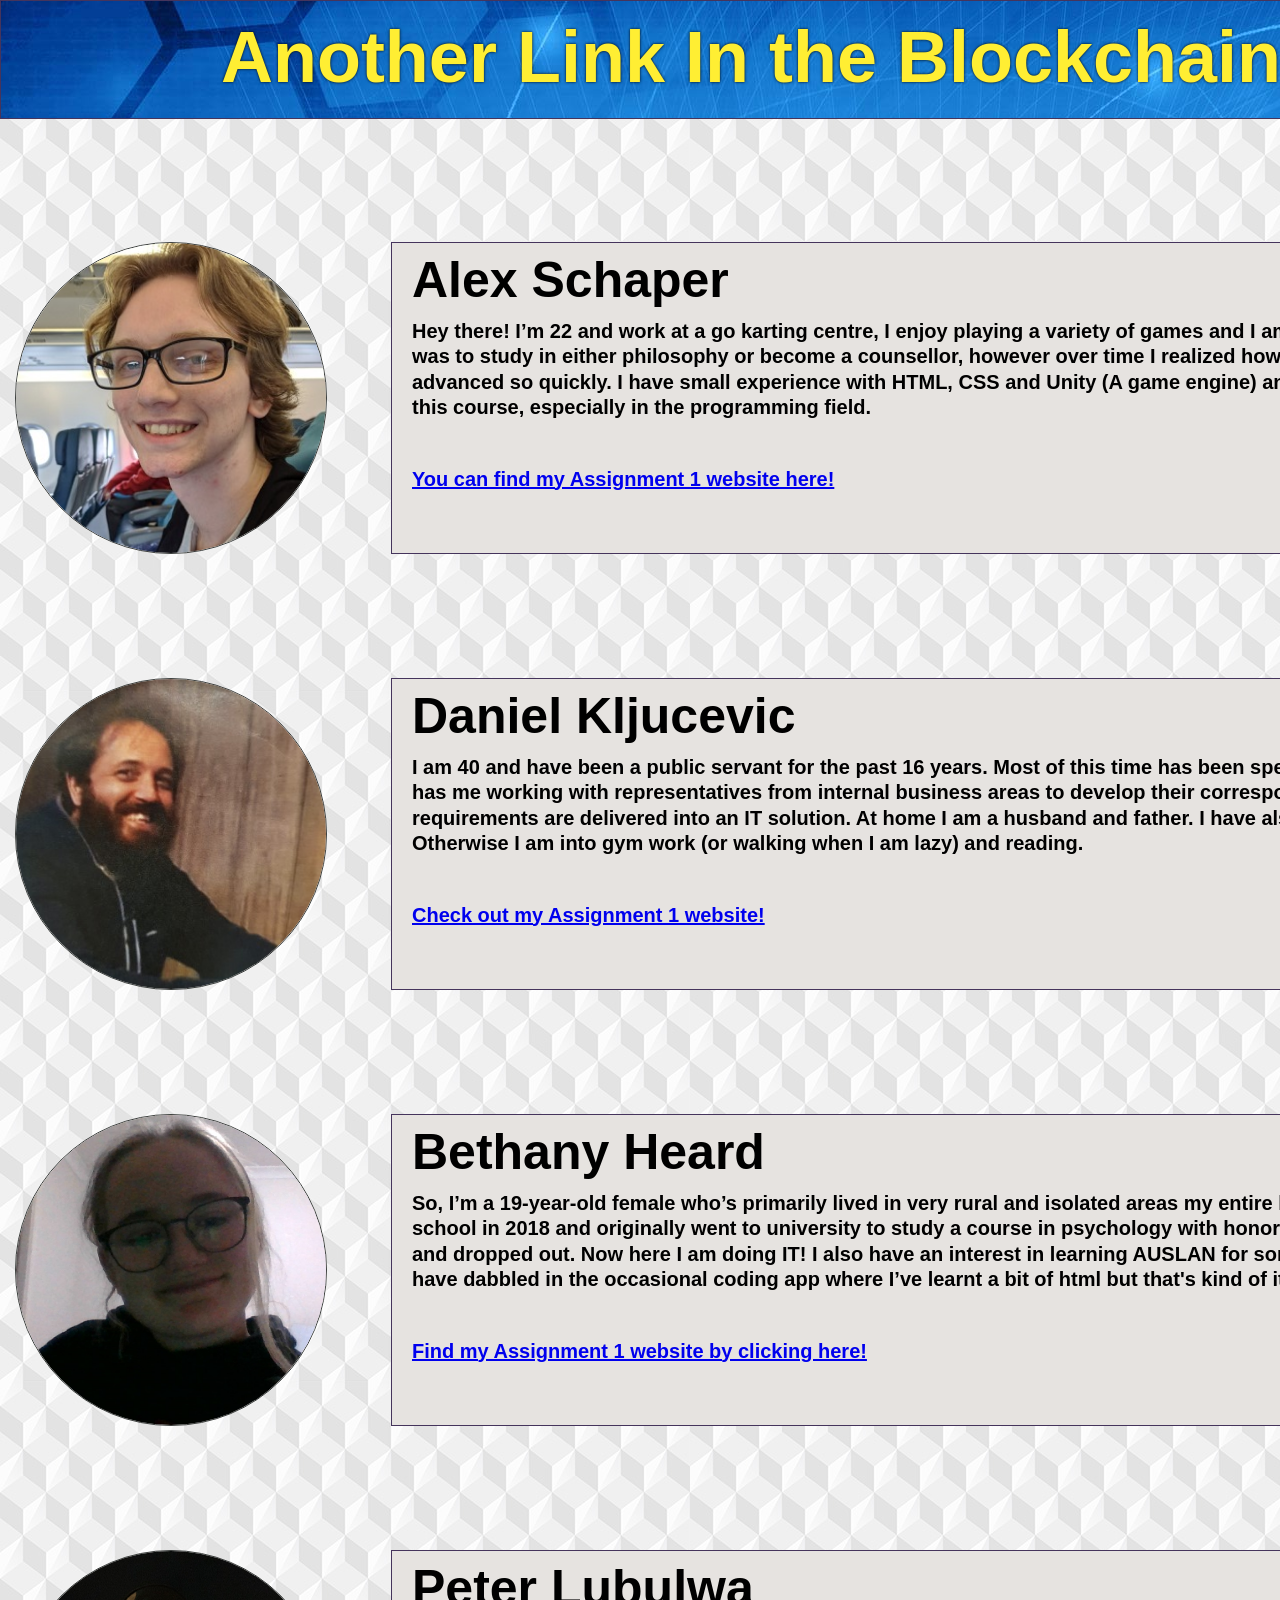
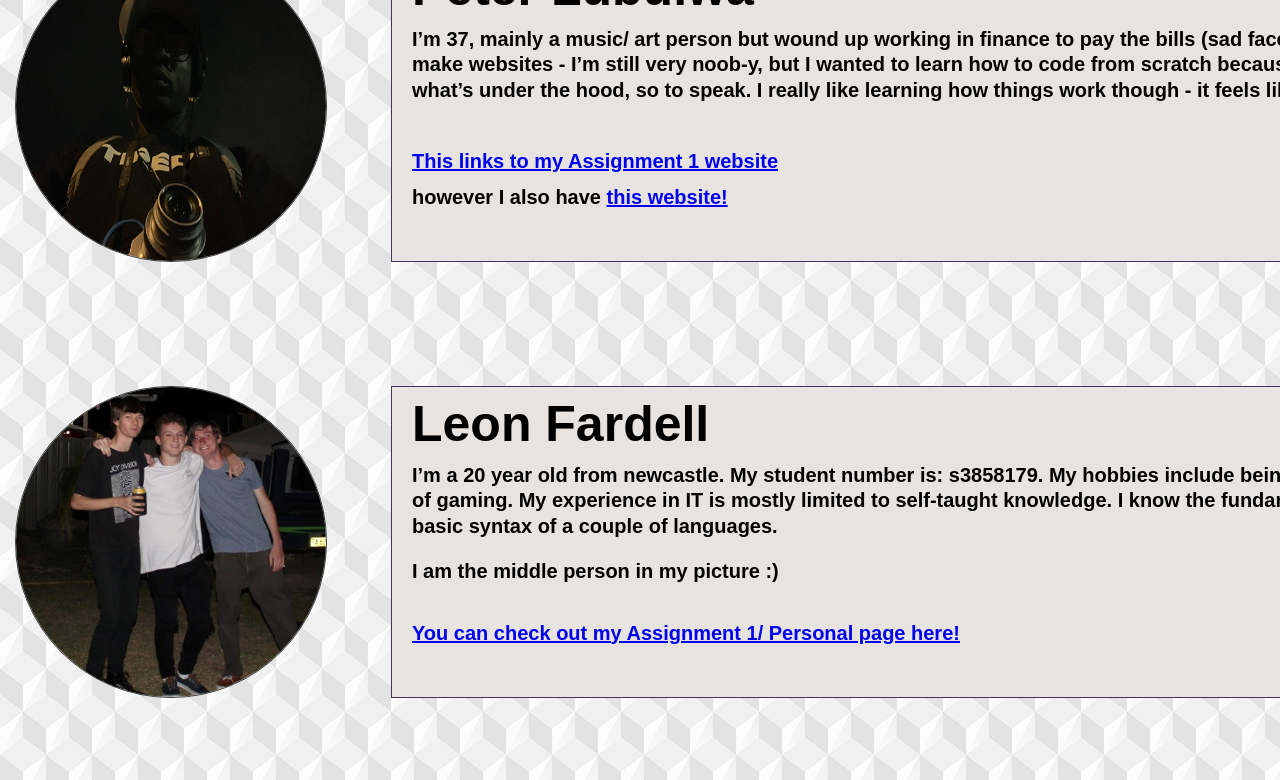
<file: index.html>
<!DOCTYPE html>
<html lang="en" dir="ltr">
  <head>
    <meta charset="utf-8">
    <title>Another Link In the Blockchain</title>
    <link rel="stylesheet" href="css/style.css">
    <meta name="viewport" content="width=device-width, initial-scale=1.0, shrink-to-fit=no">
    <meta http-equiv="X-UA-Compatible" content="ie=edge">
  </head>


  <header class="header">
    <div>
      <h1>Another Link In the Blockchain</h1>
    </div>
  </header>



  <body>




    <div class="container-whole">
      <div class="container-1">
          <img src="images/Alex.jpg" alt="" id="mainPicture">
          <section class="member">

            <h2>Alex Schaper</h2>
            <p>Hey there! I’m 22 and work at a go karting centre, I enjoy playing a variety of games and I am a big fan of D&D. I finished year 12 in 2016, originally my idea was to study in either philosophy or become a counsellor, however over time I realized how much I loved computers and  technology and seeing how it all advanced so quickly. I have small experience with HTML, CSS and Unity (A game engine) and I hope you expand my knowledge on general technology with this course, especially in the programming field.
            <p>
              <br>
            <p><a href="https://alexschaper.github.io/" target="_blank">You can find my Assignment 1 website here!</a></p>


          </section>
        </div>
        <div class="container-2">
          <img src="images/Dan1.jpg" alt="" id="mainPicture" >
          <section class="member">
            <h2>Daniel Kljucevic</h2>
            <p>I am 40 and have been a public servant for the past 16 years. Most of this time has been spent as the technical lead for an IT solution. More recently, my role has me working with representatives from internal business areas to develop their correspondence related business requirements. These business requirements are delivered into an IT solution. At home I am a husband and father. I have also been a gamer for the last 20 years, most of this playing EQ2. Otherwise I am into gym work (or walking when I am lazy) and reading.
            <p>
              <br>
            <p><a href="https://s3851555.github.io/SP12020DKAssignment1/" target="_blank">Check out my Assignment 1 website!</a></p>

          </section>
        </div>
        <div class="container-3">
          <img src="images/beth.jpg" alt="" id="mainPicture" >
          <section class="member">
            <h2>Bethany Heard</h2>
            <p>So, I’m a 19-year-old female who’s primarily lived in very rural and isolated areas my entire life, currently situated in a not-so-rural Geelong.  I graduated high school in 2018 and originally went to university to study a course in psychology with honors; however halfway through the year I had severely lost interest and dropped out. Now here I am doing IT! I also have an interest in learning AUSLAN for some reason. As for IT, I don't really have too much experience. I have dabbled in the occasional coding app where I’ve learnt a bit of html but that's kind of it. Very interested in learning more about all aspects :)
            <p>
              <br>
            <p><a href="https://bethheard.github.io/" target="_blank">Find my Assignment 1 website by clicking here!</a></p>

          </section>
        </div>
        <div class="container-4">
          <img src="images/Peter.jpg" alt="" id="mainPicture" >
          <section class="member">
            <h2>Peter Lubulwa</h2>
            <p>I’m 37, mainly a music/ art person but wound up working in finance to pay the bills (sad face emoji). I got interested in IT mainly through learning how to make websites - I’m still very noob-y, but I wanted to learn how to code from scratch because there are so many unique things you can make if you know what’s under the hood, so to speak. I really like learning how things work though - it feels like you can kind of make anything if you know  few skills.
            <p>
              <br>
            <p><a href="https://plubulwa.github.io/#firstProject" target="_blank">This links to my Assignment 1 website  </a></p> <p>however I also have <a href="http://www.borrowedlinesmedia.com/" target="_blank">this website!</a></p>

          </section>
        </div>
        <div class="container-5">
          <img src="images/Leon.jpg" alt="" id="mainPicture" >
          <section class="member">
            <h2>Leon Fardell</h2>
            <p>I’m a 20 year old from newcastle. My student number is: s3858179. My hobbies include being heavily involved in the political sphere of my local area and a lot of gaming. My experience in IT is mostly limited to self-taught knowledge. I know the fundamental principles of programming and am knowledgeable in the basic syntax of a couple of languages.
            <p>
            <p>I am the middle person in my picture :)</p>
              <br>
            <p><a href="https://sites.google.com/view/leonfardell-personal-profile/home" target="_blank">You can check out my Assignment 1/ Personal page here!</a></p>

          </section>
        </div>
    </div>

  </body>
</html>

<!-- Header: https://www.psdcodax.com/home/background-header-2/ -->
<!-- backgroundImage: https://www.uidownload.com/free-vectors/white-seamless-background-free-vector-426405 -->
</file>
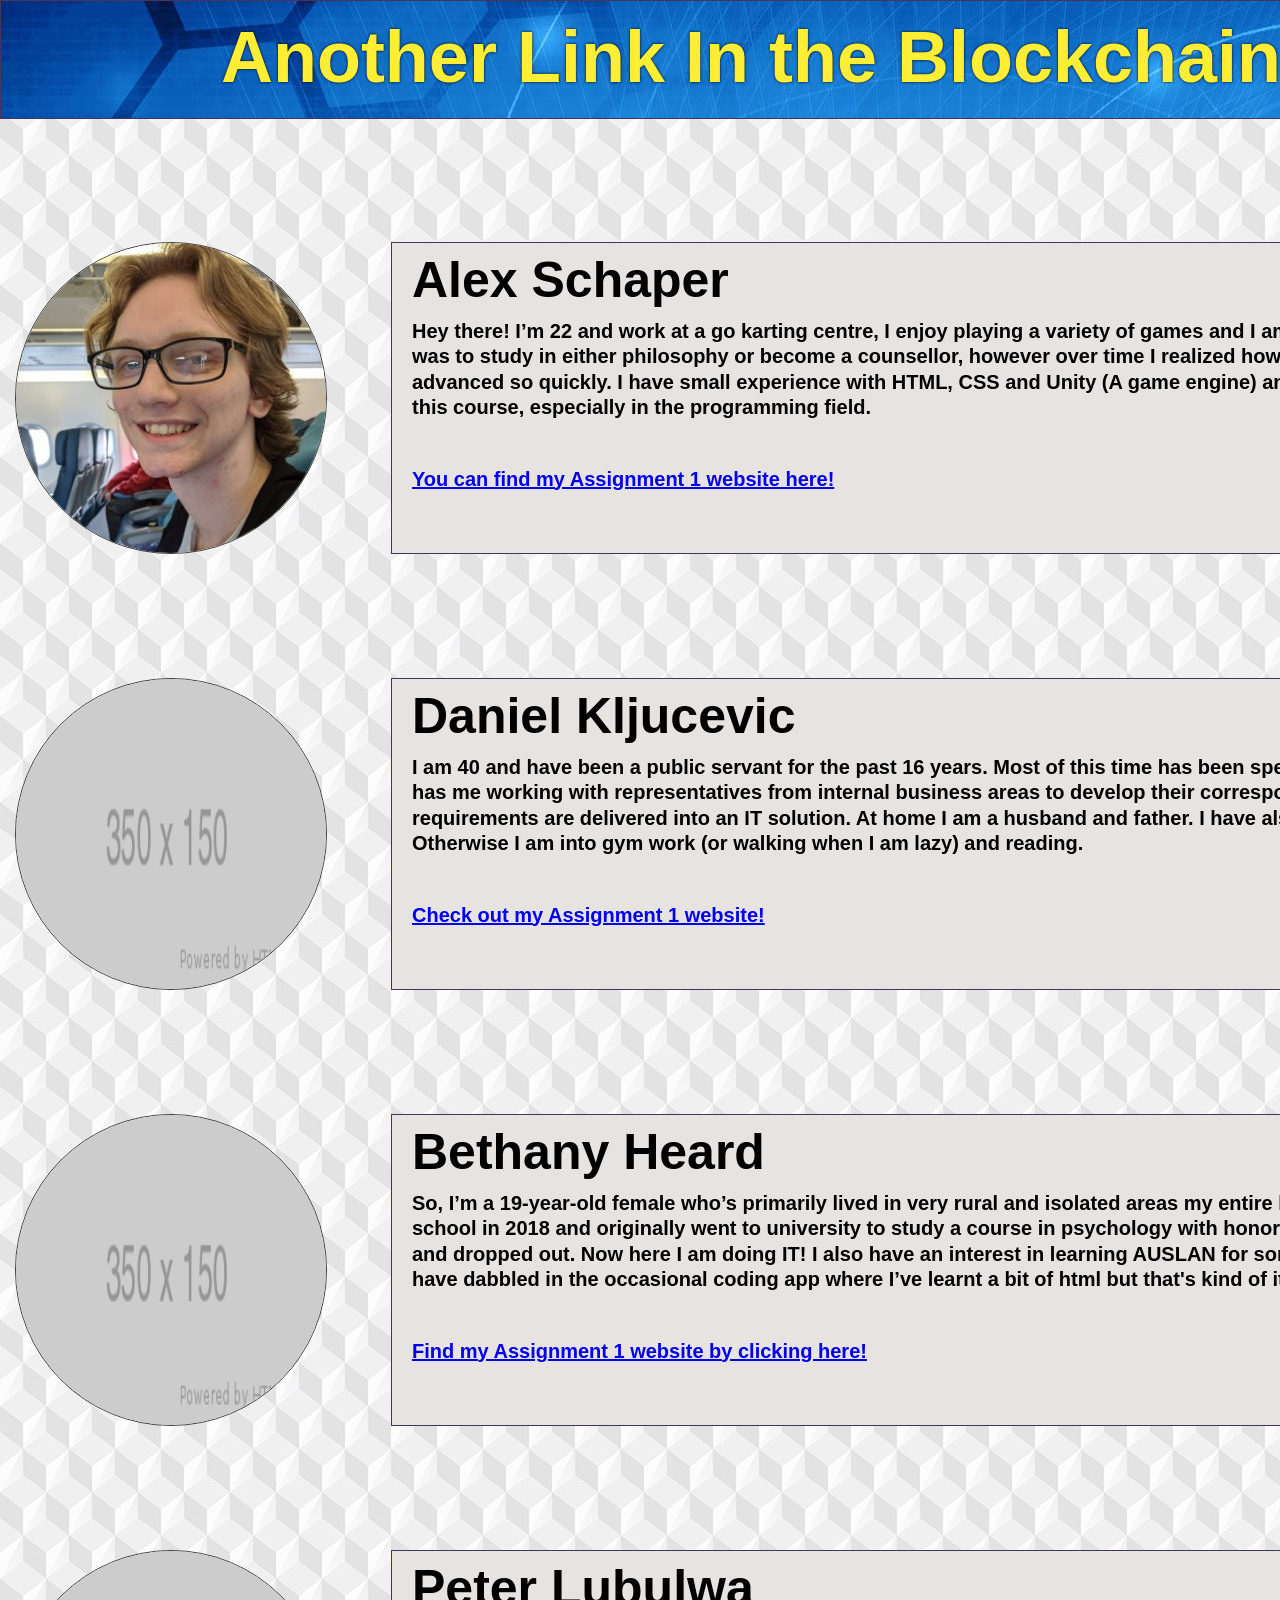
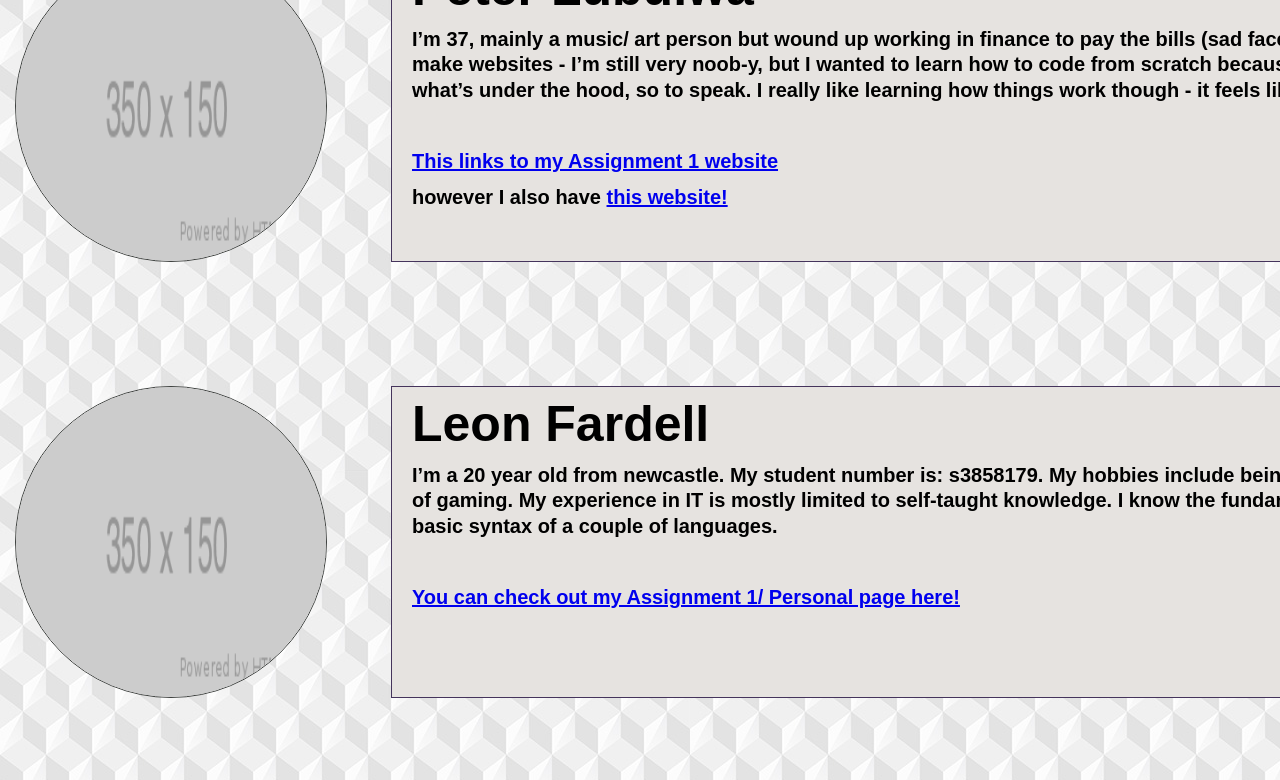
<file: home.html>
<!DOCTYPE html>
<html lang="en" dir="ltr">
  <head>
    <meta charset="utf-8">
    <title>Another Link In the Blockchain</title>
    <link rel="stylesheet" href="css/style.css">
  </head>


  <header class="header">
    <div>
      <h1>Another Link In the Blockchain</h1>
    </div>
  </header>



  <body>




    <div class="container-whole">
      <div class="container-1">
          <img src="images/Alex.jpg" alt="" id="mainPicture">
          <section class="member">

            <h2>Alex Schaper</h2>
            <p>Hey there! I’m 22 and work at a go karting centre, I enjoy playing a variety of games and I am a big fan of D&D. I finished year 12 in 2016, originally my idea was to study in either philosophy or become a counsellor, however over time I realized how much I loved computers and  technology and seeing how it all advanced so quickly. I have small experience with HTML, CSS and Unity (A game engine) and I hope you expand my knowledge on general technology with this course, especially in the programming field.
            <p>
              <br>
            <p><a href="https://alexschaper.github.io/" target="_blank">You can find my Assignment 1 website here!</a></p>


          </section>
        </div>
        <div class="container-2">
          <img src="images/placeholder.png" alt="" id="mainPicture" >
          <section class="member">
            <h2>Daniel Kljucevic</h2>
            <p>I am 40 and have been a public servant for the past 16 years. Most of this time has been spent as the technical lead for an IT solution. More recently, my role has me working with representatives from internal business areas to develop their correspondence related business requirements. These business requirements are delivered into an IT solution. At home I am a husband and father. I have also been a gamer for the last 20 years, most of this playing EQ2. Otherwise I am into gym work (or walking when I am lazy) and reading.
            <p>
              <br>
            <p><a href="https://s3851555.github.io/SP12020DKAssignment1/" target="_blank">Check out my Assignment 1 website!</a></p>

          </section>
        </div>
        <div class="container-3">
          <img src="images/placeholder.png" alt="" id="mainPicture" >
          <section class="member">
            <h2>Bethany Heard</h2>
            <p>So, I’m a 19-year-old female who’s primarily lived in very rural and isolated areas my entire life, currently situated in a not-so-rural Geelong.  I graduated high school in 2018 and originally went to university to study a course in psychology with honors; however halfway through the year I had severely lost interest and dropped out. Now here I am doing IT! I also have an interest in learning AUSLAN for some reason. As for IT, I don't really have too much experience. I have dabbled in the occasional coding app where I’ve learnt a bit of html but that's kind of it. Very interested in learning more about all aspects :)
            <p>
              <br>
            <p><a href="https://bethheard.github.io/" target="_blank">Find my Assignment 1 website by clicking here!</a></p>

          </section>
        </div>
        <div class="container-4">
          <img src="images/placeholder.png" alt="" id="mainPicture" >
          <section class="member">
            <h2>Peter Lubulwa</h2>
            <p>I’m 37, mainly a music/ art person but wound up working in finance to pay the bills (sad face emoji). I got interested in IT mainly through learning how to make websites - I’m still very noob-y, but I wanted to learn how to code from scratch because there are so many unique things you can make if you know what’s under the hood, so to speak. I really like learning how things work though - it feels like you can kind of make anything if you know  few skills.
            <p>
              <br>
            <p><a href="https://plubulwa.github.io/#firstProject" target="_blank">This links to my Assignment 1 website  </a></p> <p>however I also have <a href="http://www.borrowedlinesmedia.com/" target="_blank">this website!</a></p>

          </section>
        </div>
        <div class="container-5">
          <img src="images/placeholder.png" alt="" id="mainPicture" >
          <section class="member">
            <h2>Leon Fardell</h2>
            <p>I’m a 20 year old from newcastle. My student number is: s3858179. My hobbies include being heavily involved in the political sphere of my local area and a lot of gaming. My experience in IT is mostly limited to self-taught knowledge. I know the fundamental principles of programming and am knowledgeable in the basic syntax of a couple of languages.
            <p>
              <br>
            <p><a href="https://sites.google.com/view/leonfardell-personal-profile/home" target="_blank">You can check out my Assignment 1/ Personal page here!</a></p>

          </section>
        </div>
    </div>

  </body>
</html>

<!-- Header: https://www.psdcodax.com/home/background-header-2/ -->
<!-- backgroundImage: https://www.uidownload.com/free-vectors/white-seamless-background-free-vector-426405 -->
</file>
<file: css/style.css>
*{padding:0;margin:0;}

#mainPicture{
  display: flex;

  margin-right: auto;
  margin-top: 0;
  border: 1px solid #3D403E;
  border-radius: 360px;

  height: 310px;
  width: 310px;





}


.header{
  position: fixed;
  color: #FFEE33;
  height: 13%;
  width: 100%;
  background-image: url('../images/headback3.jpg');
  margin-bottom: 10px;
  text-align: center;
  overflow: hidden;
  margin-top: 0;
  font-family: Arial, Helvetica, sans-serif;
  border: 1px solid #45345C;
}

.container-whole {
  padding-top: 12%;
  padding-left: 15px;
  padding-bottom: 20px;
  padding-right: 15px;
}

body{
  background-image: url('../images/backgroundImage.jpg');
  font-family: Arial, Helvetica, sans-serif;
  line-height:1.6em;
  margin: 0px;
  padding: 0px;

}

  h1{

    margin: auto;
    font-size: 8vh;
    font-weight: bold;
    margin-top: 1%;
    text-shadow: 0 0 3px #000000;


    line-height: normal;

    overflow: auto;

  }

  p{

padding-bottom: 10px;

  }

.member{

    margin: auto;
    width: 70%;
    height: 310px;
    background-color: #E6E3E0;
    float: right;
    border: 1px solid #45345C;
    font-size: 20px;
    font-weight: bold;
    padding: 0 20px;

  }

.container-1{
  display: flex;
  align-items: center;

  height: 436px;
}
h2{
  padding: 25px 0 ;
  font-size: 50px;
}

.container-2{
  display: flex;
  align-items: center;

  height: 436px;
}

.container-3{
  display: flex;
  align-items: center;

  height: 436px;
}

.container-4{
  display: flex;
  align-items: center;

  height: 436px;
}

.container-5{
  display: flex;
  align-items: center;

  height: 436px;
}

@media (max-width:1500px) {
  *{
    width: 1500px;
    overflow: auto;
  }

}
</file>
